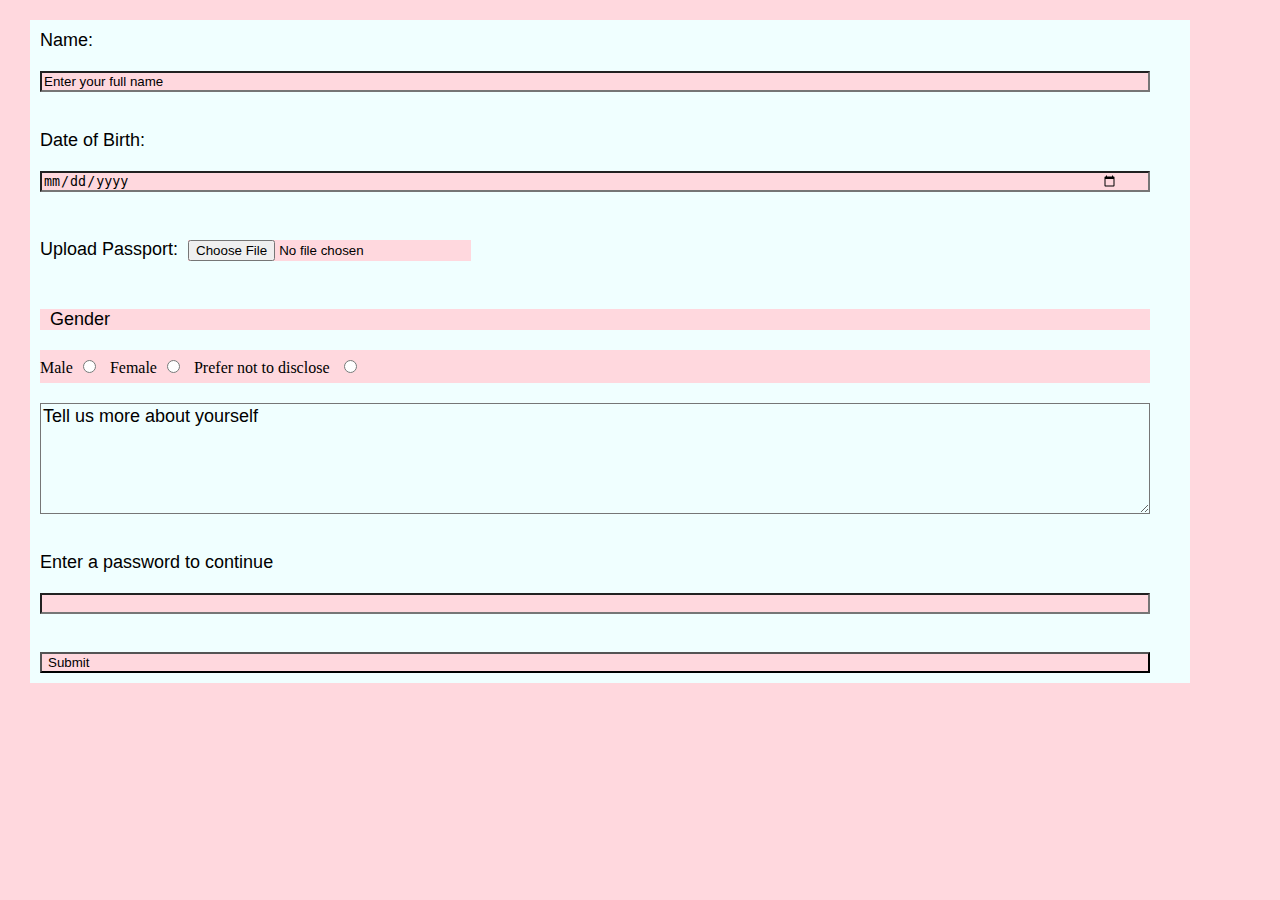
<file: index.html>
<html lang="en">
  <head>
    <meta charset="UTF-8" />
    <meta name="viewport" content="width=device-width, initial-scale=1.0" />
    <meta
      name="description"
      content="A website built by eby_umezude for Sidehustle week1 task"
    />
    <title>My first web page</title>
    <link rel="Stylesheet" href="style.css" />
    <style>
      .Fim {
        font-size: large;
        font-weight: 100;
        font-family: "Segoe UI", Tahoma, Geneva, Verdana, sans-serif;
        background-color: inherit;
      }
    </style>
  </head>
  <body>
    <form>
      <label for="name" class="Fim">Name: </label>
      <input type="text" value="Enter your full name" /> <br />
      <label for="Date" class="Fim">Date of Birth:</label>
      <input type="date" /> <br />
      <label for="Picture" class="Fim"
        >Upload Passport:<input type="file"
      /></label>
      <br />
      <div><label for="Gender" class="Fim">Gender</label></div>
      <div>
        Male<input name="gender" type="radio" /> Female<input
          name="gender"
          type="radio"
        />
        Prefer not to disclose <input name="gender" type="radio" />
      </div>
      <textarea rows="5" cols="30" class="Fim">
Tell us more about yourself
    </textarea
      >
      <br />
      <label for="Password" class="Fim">Enter a password to continue </label>
      <input type="password" /> <br />
      <input type="submit" value="Submit" />
    </form>
  </body>
</html>
</file>
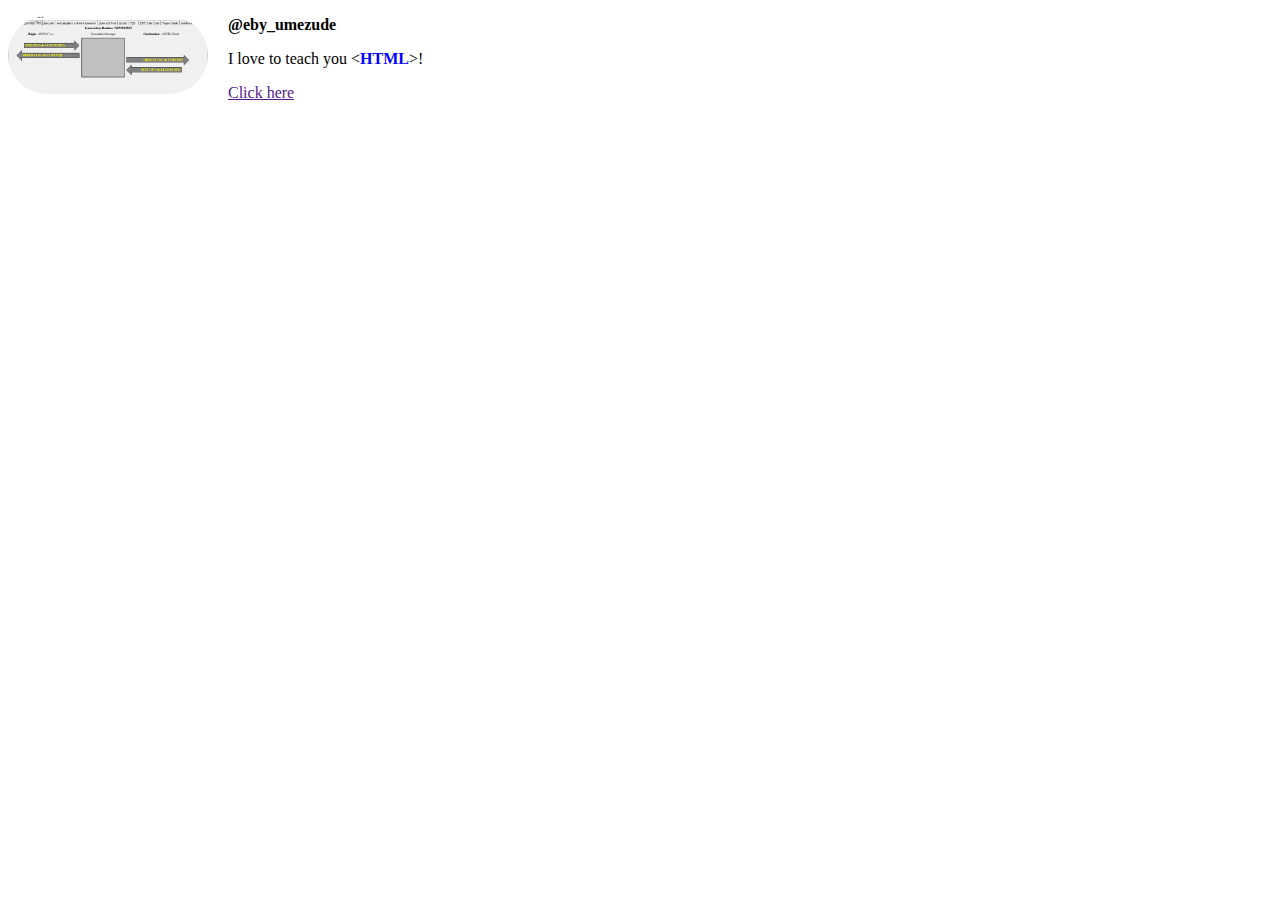
<file: Boilerplate.html>
<!DOCTYPE html>
<html lang="en">
  <head>
    <meta charset="UTF-8" />
    <meta http-equiv="X-UA-Compatible" content="IE=edge" />
    <meta name="viewport" content="width=device-width, initial-scale=1.0" />
    <title>Document</title>
    <style>
      img {
        width: 200px;
        border-radius: 100px;
        float: left;
        margin-right: 20px;
      }
      em {
        color: blue;
        font-style: normal;
        font-weight: bolder;
      }
      .username {
        font-weight: bold;
      }
    </style>
  </head>
  <body>
    <img
      src="Images\image_2023_02_15T13_45_43_536Z.png"
      alt="Failed Reversal"
    />
    <p class="username">@eby_umezude</p>
    <p>I love to teach you &lt;<em>HTML</em>&gt;!</p>
    <a href="">Click here</a>
  </body>
</html>
</file>
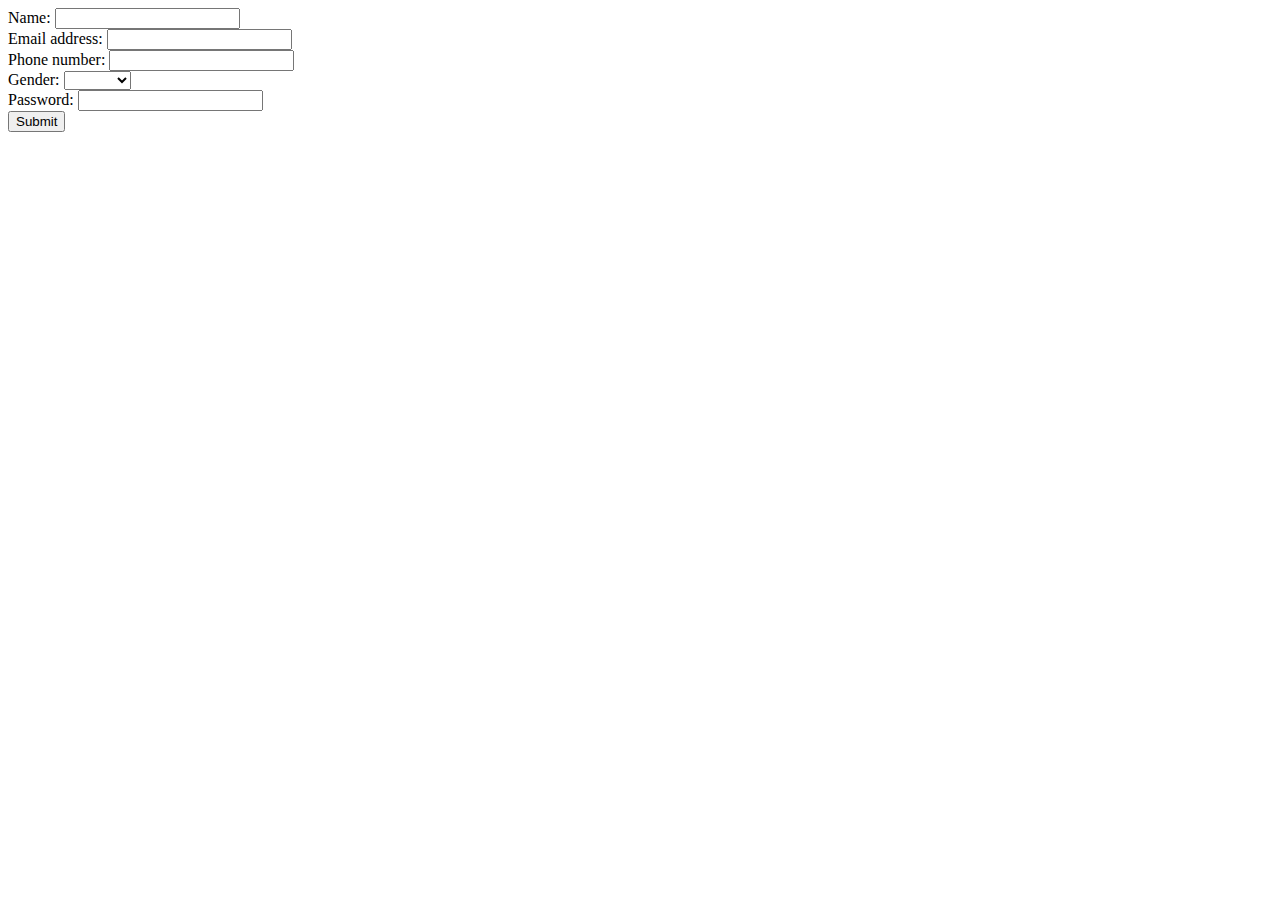
<file: chatgpt.html>
<!DOCTYPE html>
<html>
  <head>
    <title>Simple Form</title>
    <script type="text/javascript">
      function validateForm() {
        var name = document.forms["myForm"]["name"].value;
        var email = document.forms["myForm"]["email"].value;
        var phone = document.forms["myForm"]["phone"].value;
        var gender = document.forms["myForm"]["gender"].value;
        var password = document.forms["myForm"]["password"].value;

        if (name == "") {
          alert("Name must be filled out");
          return false;
        }

        if (email == "") {
          alert("Email address must be filled out");
          return false;
        }

        if (!validateEmail(email)) {
          alert("Invalid email address format");
          return false;
        }

        if (phone == "") {
          alert("Phone number must be filled out");
          return false;
        }

        if (gender == "") {
          alert("Gender must be selected");
          return false;
        }

        if (password == "") {
          alert("Password must be filled out");
          return false;
        }

        alert("Form submitted successfully!");
        return true;
      }

      function validateEmail(email) {
        var re = /\S+@\S+\.\S+/;
        return re.test(email);
      }
    </script>
  </head>
  <body>
    <form name="myForm" onsubmit="return validateForm()">
      <label for="name">Name:</label>
      <input type="text" id="name" name="name" required /><br />

      <label for="email">Email address:</label>
      <input type="email" id="email" name="email" required /><br />

      <label for="phone">Phone number:</label>
      <input type="tel" id="phone" name="phone" required /><br />

      <label for="gender">Gender:</label>
      <select id="gender" name="gender" required>
        <option value=""></option>
        <option value="male">Male</option>
        <option value="female">Female</option>
        <option value="other">Other</option></select
      ><br />

      <label for="password">Password:</label>
      <input type="password" id="password" name="password" required /><br />

      <input type="submit" value="Submit" />
    </form>
  </body>
</html>
</file>
<file: style.css>
* {
          background-color: rgb(255, 216, 222);
          margin: 10px;
          padding-right: 30px;
          text-align:left;
      }

      form {
        background-color: azure;
         display: flex;
         flex-direction: column;  
      }
</file>
